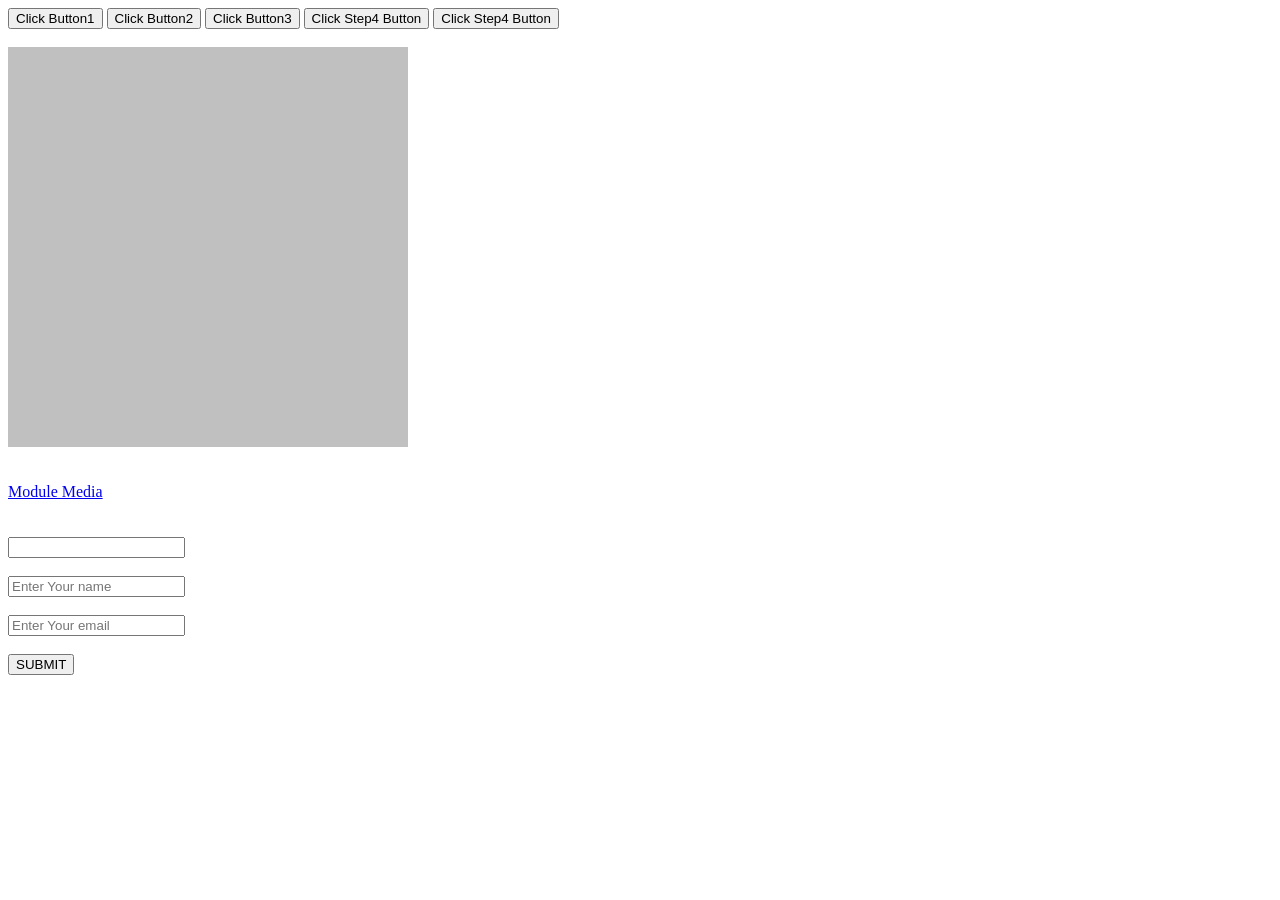
<file: jQueryEvents/index.html>
<!DOCTYPE html>
<html lang="en">
<head>
    <meta charset="UTF-8">
    <title>jQuery Events</title>
    <script src="js/jquery.js"></script>
	<script src="js/events.js"></script>
</head>
<body>
    <button id="clickButton">Click Button1</button> 
    <button id="bindButton">Click Button2</button> 
    <button id="onButton">Click Button3</button> 
    <button class="step4_btn">Click Step4 Button</button>
    <button class="step4_btn">Click Step4 Button</button><br><br>
    <div id="div1"></div>
    <span></span><br><br>
    <a href="modulemedia.com">Module Media</a><br><br>
    <div id="step8"></div><br>
    <input type="text" id="text"><br><br>
    <form>
        <input type="text" id="name" placeholder="Enter Your name"><br><br>
        <input type="email" id="email" placeholder="Enter Your email"><br><br>
        <input type="submit" id="mySubmit" value="SUBMIT">
    </form>
</body>
</html>
</file>
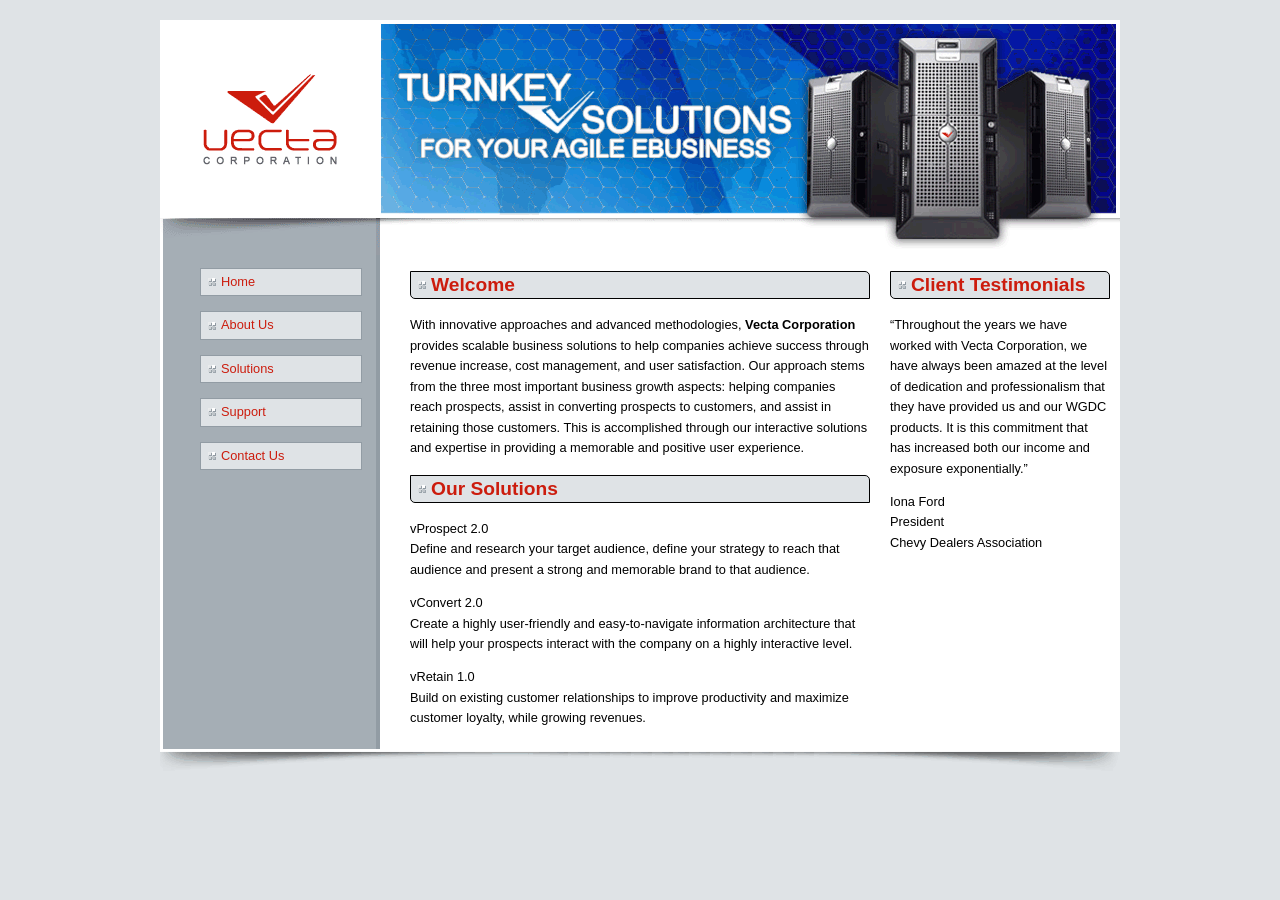
<file: vectacorp/index.html>
﻿<!DOCTYPE html>
<html>
<head>
	<meta charset="UTF-8">
	<title>Vecta Corp. - 24/7 365 turnkey vSolutions for agile eBusinesses</title>
	<link href="styles/normalize.css" type="text/css" rel="stylesheet">
	<link href="styles/styles.css" type="text/css" rel="stylesheet">
	<!--[if IE]><script src="http://html5shiv.googlecode.com/svn/trunk/html5.js"></script><![endif]-->
	<script src="js/jquery.js"></script>
	<script>
		$(document).ready(function(){
    //Headings
    $("section h2, aside h2").
        css({
            "border": "1px solid black",
			"color": "#CC1C0D",
            "padding":"3px 20px",
            "border-radius": "0px 5px 0px 5px",
            "background-color": "#DFE3E6"
        });
     //The Navigation Menu
     //step8
     $("ul li a").addClass("navigation");
     $(".navigation").
         css({
            "border": "1px solid #929CA4",
			"color": "#CC1C0D",
            "padding":"3px 20px",
            "background-color": "#DFE3E6"
     });
     
     //Main Content
    $("section p").removeClass("vprospect vconvert vretain");
    $("aside p:last-child").append("<br>Chevy Dealers Association");
    //step 15
    $("aside p:first").wrapInner("<q></q>");

});
	</script>
</head>

<body>
	<main>
		<header></header>
		<nav>
			<ul>
				<li><a href="#">Home</a></li>
				<li><a href="#">About Us</a></li>
				<li><a href="#">Solutions</a></li>
				<li><a href="#">Support</a></li>
				<li><a href="#">Contact Us</a></li>
			</ul>
		</nav>
		<section>
			<h2>Welcome</h2>

			<p>With innovative approaches and advanced methodologies, <b>Vecta Corporation</b> provides scalable business solutions to help companies achieve success through revenue increase, cost management, and user satisfaction. Our approach stems from the three most important business growth aspects: helping companies reach prospects, assist in converting prospects to customers, and assist in retaining those customers. This is accomplished through our interactive solutions and expertise in providing a memorable and positive user experience.</p>
			
			<h2>Our Solutions</h2> 
			
			<p class="vprospect">vProspect 2.0<br>
			Define and research your target audience, define your strategy to reach that audience and present a strong and memorable brand to that audience.</p>
			
			<p class="vconvert">vConvert 2.0<br>
			Create a highly user-friendly and easy-to-navigate information architecture that will help your prospects interact with the company on a highly interactive level.</p>
			
			<p class="vretain">vRetain 1.0<br>
			Build on existing customer relationships to improve productivity and maximize customer loyalty, while growing revenues.</p>
		</section>
		<aside>
			<h2>Client Testimonials</h2>
			
			<p>Throughout the years we have worked with Vecta Corporation, we have always been amazed at the level of dedication and professionalism that they have provided us and our WGDC products. It is this commitment that has increased both our income and exposure exponentially.</p>
			
			<p>Iona Ford<br>
			President</p>
		</aside>
		<footer></footer>
	</main>
</body>
</html>
</file>
<file: vectacorp/styles/styles.css>
body
{
	background: #DFE3E6;
	font-size: 0.8em;
	line-height: 1.6em;
}

main, header, footer
{
	width: 960px;
}

main
{
	background: #FFFFFF url('../images/bg.gif') repeat-y;
	margin: 20px auto 0 auto;
}

header
{
	height: 235px;
	background: url('../images/header.gif') no-repeat;
}

nav, section, aside
{
	float: left;
	min-height: 200px;
}

nav
{
	width: 230px;
}

nav ul
{
	list-style-type: none;
}

nav ul li a.navigation
{
	display: block;
	margin-bottom: 15px;
	width: 120px;
	text-decoration:none;
}

nav ul li a.navigation:hover
{
	background:	#EDEDED;
	color: #000000;
}

section
{
	width: 460px;
	margin:	0 20px;
}

section .vprospect
{
	background:	url('../images/logo_vprospect.gif');
}

section .vconvert
{
	background: url('../images/logo_vconvert.gif');
}

section .vretain
{
	background:	url('../images/logo_vretain.gif');
}

section .vprospect, section .vconvert, section .vretain
{
	padding-left:	70px;
	background-repeat: no-repeat;
	background-position: 0 5px;
}

aside
{
	width: 220px;
	padding-right: 10px;
}

section h2, aside h2, nav ul li a
{
	background: url('../images/icon_checker.gif') no-repeat 7px;
}

footer
{
	height: 30px;
	background: url('../images/footer.gif') no-repeat;
	clear: both;
}
</file>
